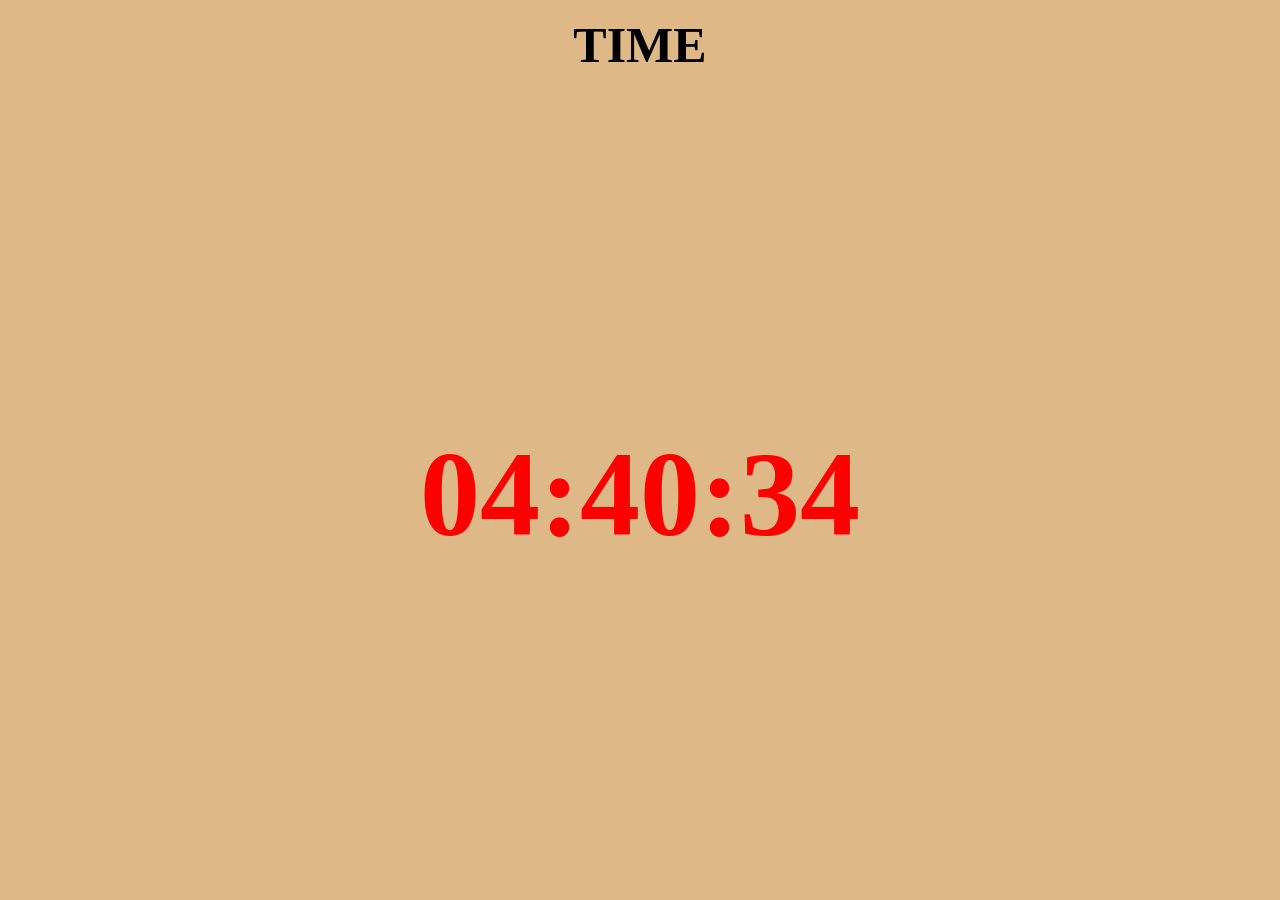
<file: dateAndTime.html>
<!DOCTYPE html>
<html lang="en">
<head>
    <meta charset="UTF-8">
    <meta name="viewport" content="width=device-width, initial-scale=1.0">
    <title>Date and Time</title>
    <link rel="stylesheet" href="style.css">
</head>

<body>
    <h1>TIME</h1>

    <div class="time"></div>
    <script src="dateAndTime.js"></script>
</body>
</html>
</file>
<file: style.css>
*{
    margin: 0;
    padding: 0;
    box-sizing: border-box;
}

body{
    margin: 0;
    height: 100vh;
    background: burlywood;
    /* border: 2px solid red; */
    /* overflow-y: hidden; */
}

h1{
    height: 10vh;
    display: flex;
    justify-content: center;
    align-items: center;
    color: black;
    font-size:50px;
    /* border: 2px solid blue; */
    
}

.time{
    height: 90vh;
    width: 100%;
    display:flex;
    justify-content: center;
    align-items: center;
    color: red;
    font-size:120px;
    font-weight: 700;
    /* border: 2px solid orange; */
}
</file>
